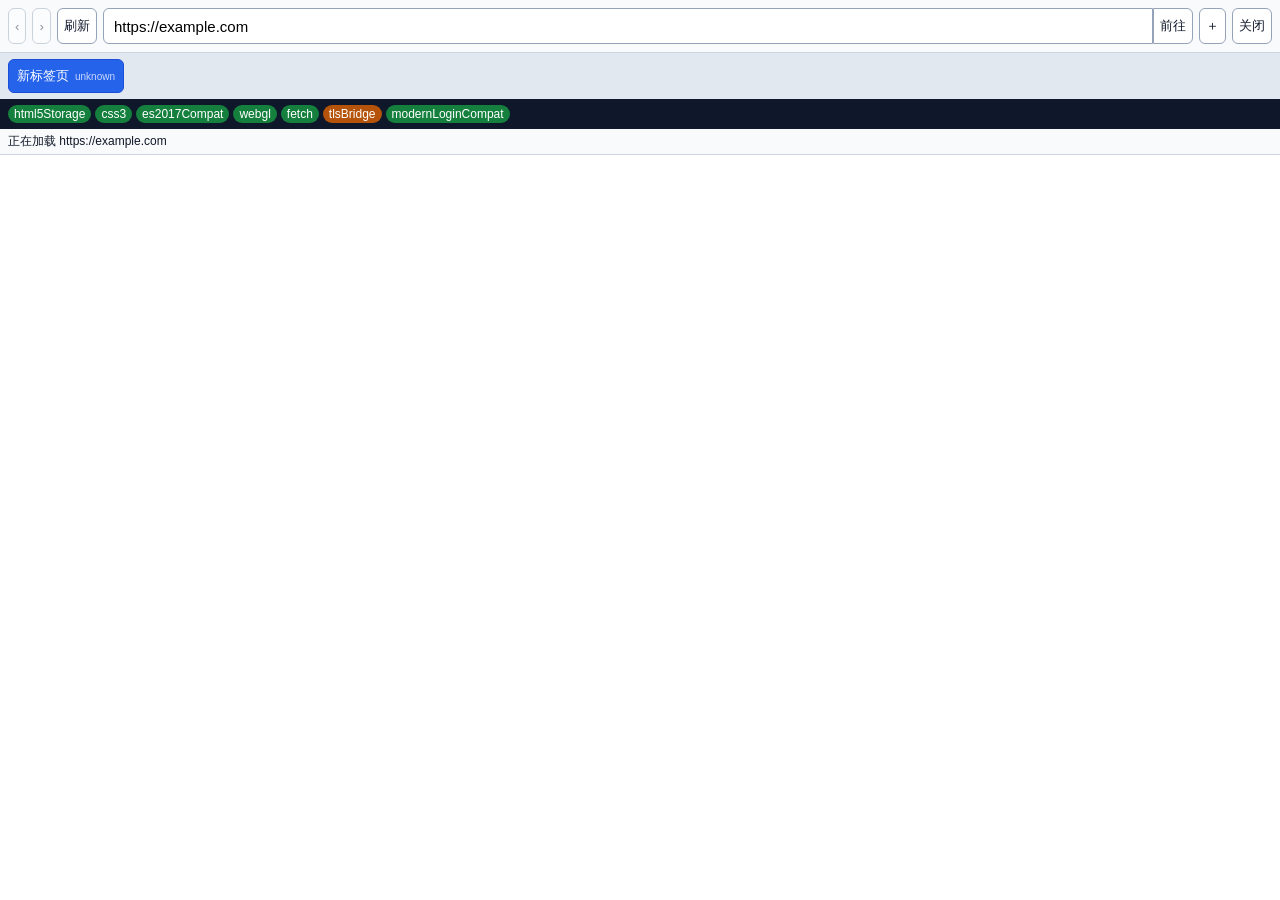
<file: browser-shell/index.html>
<!doctype html>
<html lang="zh-CN">
<head>
    <meta charset="utf-8">
    <meta name="viewport" content="width=device-width, initial-scale=1, user-scalable=no">
    <title>Legacy Modern Browser Shell</title>
    <link rel="stylesheet" href="/browser-shell/browser-shell.css">
    <link rel="stylesheet" href="/legacy-webkit/legacy-fallbacks.css">
    <script>
    window.LegacyWebKitCompat = {
        autoBoot: false,
        cssVariables: {
            '.browser-shell': { 'background': '#eef2f7', 'color': '#111827' }
        },
        wasmFallbacks: {}
    };
    </script>
    <script src="/legacy-webkit/compat-loader.js"></script>
    <script src="/browser-shell/browser-shell.js"></script>
</head>
<body>
    <div class="browser-shell" id="browser-shell">
        <div class="toolbar">
            <button type="button" data-action="back">‹</button>
            <button type="button" data-action="forward">›</button>
            <button type="button" data-action="reload">刷新</button>
            <form class="address-form" data-role="address-form">
                <input class="address-input" data-role="address" type="text" inputmode="url" autocapitalize="none" autocomplete="off" placeholder="搜索或输入网址">
                <button type="submit">前往</button>
            </form>
            <button type="button" data-action="new-tab">＋</button>
            <button type="button" data-action="close-tab">关闭</button>
        </div>
        <div class="tab-strip" data-role="tabs"></div>
        <div class="feature-bar" data-role="features"></div>
        <div class="status-line" data-role="status">准备就绪</div>
        <iframe class="browser-frame" id="browser-frame" title="Browser content"></iframe>
    </div>
    <script>window.LegacyBrowserShell.start();</script>
</body>
</html>
</file>
<file: browser-shell/browser-shell.css>
html, body {
    height: 100%;
    margin: 0;
}

body {
    font-family: -apple-system, BlinkMacSystemFont, "Helvetica Neue", Arial, sans-serif;
    background: #eef2f7;
    color: #111827;
}

.browser-shell {
    display: -webkit-box;
    display: -webkit-flex;
    display: flex;
    -webkit-box-orient: vertical;
    -webkit-flex-direction: column;
    flex-direction: column;
    height: 100%;
}

.toolbar {
    display: -webkit-box;
    display: -webkit-flex;
    display: flex;
    gap: 6px;
    padding: 8px;
    background: #f8fafc;
    border-bottom: 1px solid #cbd5e1;
}

.toolbar button,
.address-form button,
.tab-button {
    min-height: 34px;
    border: 1px solid #94a3b8;
    border-radius: 6px;
    background: #ffffff;
    color: #0f172a;
}

.toolbar button:disabled {
    opacity: 0.45;
}

.address-form {
    display: -webkit-box;
    display: -webkit-flex;
    display: flex;
    -webkit-box-flex: 1;
    -webkit-flex: 1;
    flex: 1;
}

.address-input {
    -webkit-box-flex: 1;
    -webkit-flex: 1;
    flex: 1;
    min-width: 0;
    min-height: 34px;
    border: 1px solid #94a3b8;
    border-radius: 6px 0 0 6px;
    padding: 0 10px;
    font-size: 15px;
}

.address-form button {
    border-radius: 0 6px 6px 0;
}

.tab-strip {
    white-space: nowrap;
    overflow-x: auto;
    -webkit-overflow-scrolling: touch;
    padding: 6px 8px;
    background: #e2e8f0;
}

.tab-button {
    display: inline-block;
    max-width: 220px;
    margin-right: 6px;
    padding: 0 8px;
    overflow: hidden;
    text-overflow: ellipsis;
    vertical-align: middle;
}

.tab-button.is-active {
    background: #2563eb;
    border-color: #1d4ed8;
    color: #ffffff;
}

.tls {
    margin-left: 6px;
    font-size: 10px;
    opacity: 0.75;
}

.feature-bar {
    padding: 4px 8px;
    background: #0f172a;
    color: #ffffff;
    font-size: 12px;
}

.feature {
    display: inline-block;
    margin: 2px 4px 2px 0;
    padding: 2px 6px;
    border-radius: 999px;
}

.feature-ok {
    background: #15803d;
}

.feature-warn {
    background: #b45309;
}

.status-line {
    padding: 4px 8px;
    font-size: 12px;
    background: #f8fafc;
    border-bottom: 1px solid #cbd5e1;
}

.browser-frame {
    -webkit-box-flex: 1;
    -webkit-flex: 1;
    flex: 1;
    width: 100%;
    border: 0;
    background: #ffffff;
}
</file>
<file: legacy-webkit/legacy-fallbacks.css>
/* Fallback styles for iOS 9.3-era WebKit. */
.legacy-webkit body {
    -webkit-text-size-adjust: 100%;
}

.legacy-webkit .app-shell {
    display: block;
    max-width: 960px;
    margin: 0 auto;
    padding: 16px;
}

.legacy-webkit .modern-grid {
    display: block;
}

.legacy-webkit .modern-grid > * {
    display: block;
    margin-bottom: 16px;
}

.legacy-webkit .uses-css-vars {
    color: #1f2937;
    background: #ffffff;
}

.legacy-webkit .sticky-action {
    position: static;
}

.no-wasm .requires-wasm {
    display: none !important;
}

.no-wasm .wasm-unavailable-message {
    display: block;
}

.has-wasm .wasm-unavailable-message {
    display: none;
}
</file>
